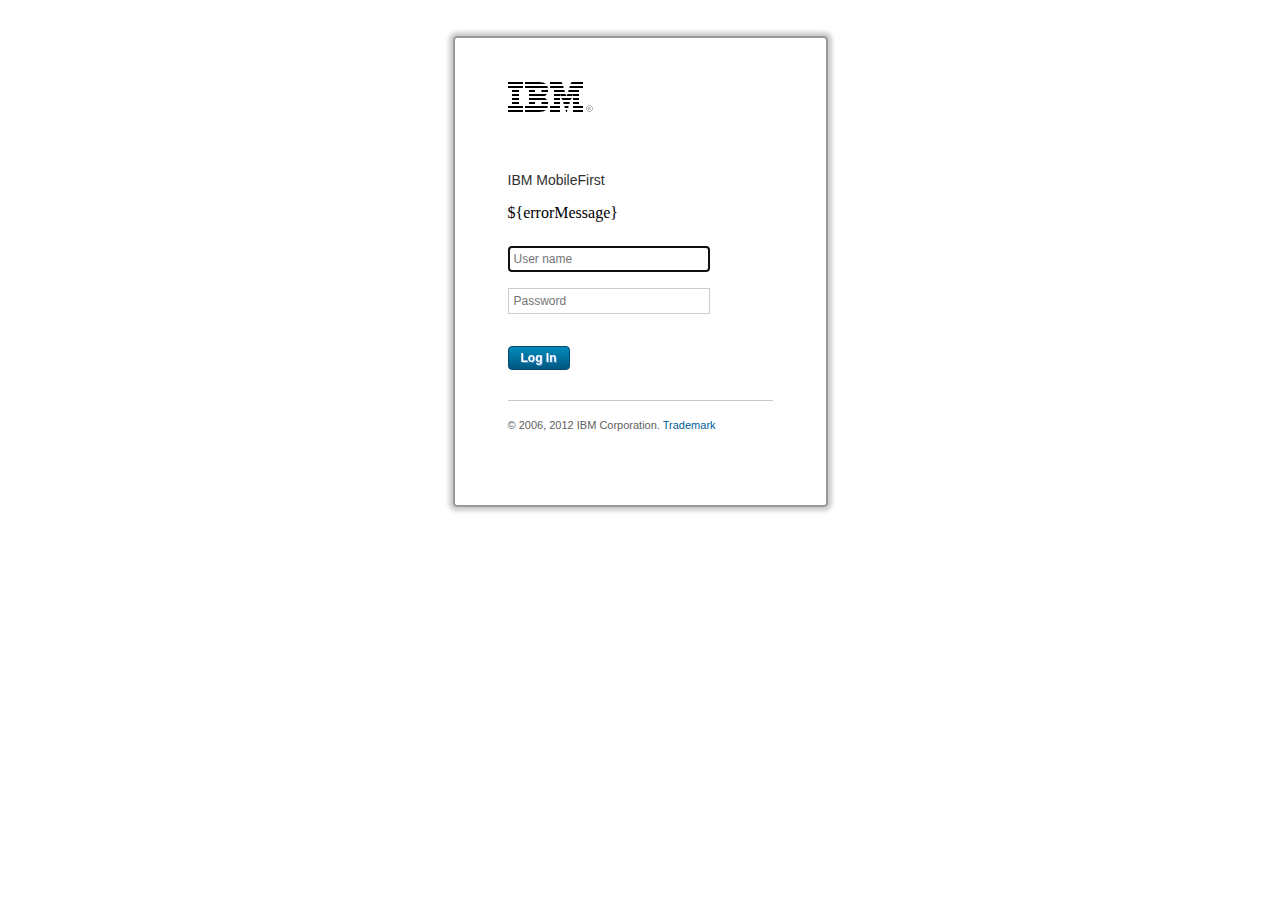
<file: server/conf/login.html>
<!DOCTYPE HTML>
 <!--
Copyright 2015 IBM Corp.

Licensed under the Apache License, Version 2.0 (the "License");
you may not use this file except in compliance with the License.
You may obtain a copy of the License at

http://www.apache.org/licenses/LICENSE-2.0

Unless required by applicable law or agreed to in writing, software
distributed under the License is distributed on an "AS IS" BASIS,
WITHOUT WARRANTIES OR CONDITIONS OF ANY KIND, either express or implied.
See the License for the specific language governing permissions and
limitations under the License.
-->	
<html>
	<head>
		<meta charset="UTF-8" />
		<meta name="viewport" content="width=device-width" />
		<title>Login</title>
		<style>
			html, body {
				margin: 0 auto;
				padding: 0;
				text-align: center;
			}
			
			#authenticatorLoginFormWrapper {
				border: 2px solid #989898;
				border-radius: 4px;
				-moz-box-shadow: 0 0 4px 4px #ccc;
				-webkit-box-shadow: 0 0 4px 4px #ccc;
				box-shadow: 0 0 4px 4px #ccc;
				display: inline-block;
				margin: 36px 0 0;
				padding: 44px 53px;
				text-align: left;
				width: 265px;
			}
			
			#authenticatorLoginFormWrapper h1 {
				background-image:url('[data-uri]%3D%3D');
				height:30px;
				margin: 0;
				overflow: hidden;
				padding: 0;
				text-indent: 100%;
				white-space: nowrap;
				width: 85px;
			}
			
			#authenticatorLoginFormWrapper h2 {
				color: #303030;
				font-family: arial,helvetica,sans-serif;
				font-size: 14px;
				font-weight: normal;
				margin: 0;
				padding: 60px 0 0;
			}
			
			#authenticatorLoginFormWrapper form {
			
			}
			
			#authenticatorLoginFormWrapper form label {
				display: none;
			}
			
			#authenticatorLoginFormWrapper form input {
				border: 1px solid #ccc;
				color: #707070;
				font-family: arial, helvetica, sans-serif;
				font-size: 12px;
				font-weight: normal;
				margin: 8px 0;
				padding: 5px;
				width: 190px;
			}
			
			#authenticatorLoginFormWrapper form input#login {
				background: -moz-linear-gradient(center top, #0088b8 5%, #005880 100%);
				background: -webkit-gradient(linear, left top, left bottom, color-stop(0.05, #0088b8), color-stop(1, #005880));
				filter: progid:DXImageTransform.Microsoft.gradient(startColorstr='#0088b8', endColorstr='#005880');
				background-color: #0088b8;
				border: 1px solid #084870;
				-moz-border-radius: 6px;
				-webkit-border-radius: 6px;
				border-radius: 4px;
				color: #fff;
				display: inline-block;
				font-family: arial, helvetica, sans-serif;
				font-size: 12px;
				font-weight: bold;
				margin: 24px 0 0 0;
				padding: 4px 12px;
				text-shadow: 1px 1px 0px #528ecc;
				width: auto;
			}
			
			#authenticatorLoginFormWrapper form input#login:hover {
				background: -moz-linear-gradient(center top, #005880 5%, #0088b8 100%);
				background: -webkit-gradient(linear, left top, left bottom, color-stop(0.05, #005880), color-stop(1, #0088b8));
				filter: progid:DXImageTransform.Microsoft.gradient(startColorstr='#005880', endColorstr='#0088b8');
				background-color: #005880;
			}
			
			#authenticatorLoginFormWrapper form input#login:active {
				position: relative;
				top: 1px;
			}
			
			#authenticatorLoginFormWrapper #copyright {
				border-top: 1px solid #c8c8c8;
				color: #606060;
				font-family: arial, helvetica, sans-serif;
				font-size: 11px;
				margin: 30px 0;
				padding: 18px 0 0;
			}
			
			#authenticatorLoginFormWrapper #copyright a {
				color: #006098;
				text-decoration: none;
			}
		</style>
	</head>
	<body onload="isPopup(); setFocus();">
		<div id="authenticatorLoginFormWrapper">
			<h1>IBM</h1>
			<h2>IBM MobileFirst</h2>
			<form method="post" action="j_security_check">
				<p id="error">${errorMessage}</p>
				<label for="j_username">User name:</label>
				<input type="text" id="j_username" name="j_username" placeholder="User name" />
				<br />
				<label for="j_password">Password:</label>
				<input type="password" id="j_password" name="j_password" placeholder="Password" />
				<br />
				<input type="submit" id="login" name="login" value="Log In" />
			</form>
			<p id="copyright">&copy; 2006, 2012 IBM Corporation. <a href="#" target="_blank">Trademark</a></p>
		</div>
		<script>
			function createCookie(name, value, days) {
				var expires = '',
					date;
				if (days) {
					date = new Date();
					date.setTime(date.getTime() + (days * 24 * 60 * 60 * 1000));
					expires += '; expires=' + date.toGMTString();
				}
				document.cookie = name + '=' + value + expires + '; path=/';
			}
			
			function readCookie(name) {
				var nameEQ = name + '=',
					i,
					ca = document.cookie.split(';'),
					c;
				for (i = 0; i < ca.length; i++) {
					c = ca[i];
					while (c.charAt(0) == ' ') {
						c = c.substring(1, c.length);
					}
					if (c.indexOf(nameEQ) == 0) {
						return c.substring(nameEQ.length, c.length);
					}
				}
				return null;
			}
			
			function eraseCookie(name) {
				createCookie(name, '', -1);
			}
			
			function areCookiesEnabled() {
				var r = false;
				createCookie('testing', 'Hello', 1);
				if (readCookie('testing') != null) {
					r = true;
					eraseCookie('testing');
				}
				return r;
			}
			
			function isPopup() {
				var POPUP_INDICATOR = 'action=popup';
				if (window.location.search.indexOf(POPUP_INDICATOR) > 0) {
					document.getElementById('authenticatorLoginFormWrapper').className = 'isPopup';
				}
			}
			
			function setFocus() {
				document.getElementById('j_username').focus();
			}
			
			if (!areCookiesEnabled()) {
				alert('Cookies are currently disabled in your browser settings. Please enable them and reload the page.');
			}
		</script>
	</body>
</html>
</file>
